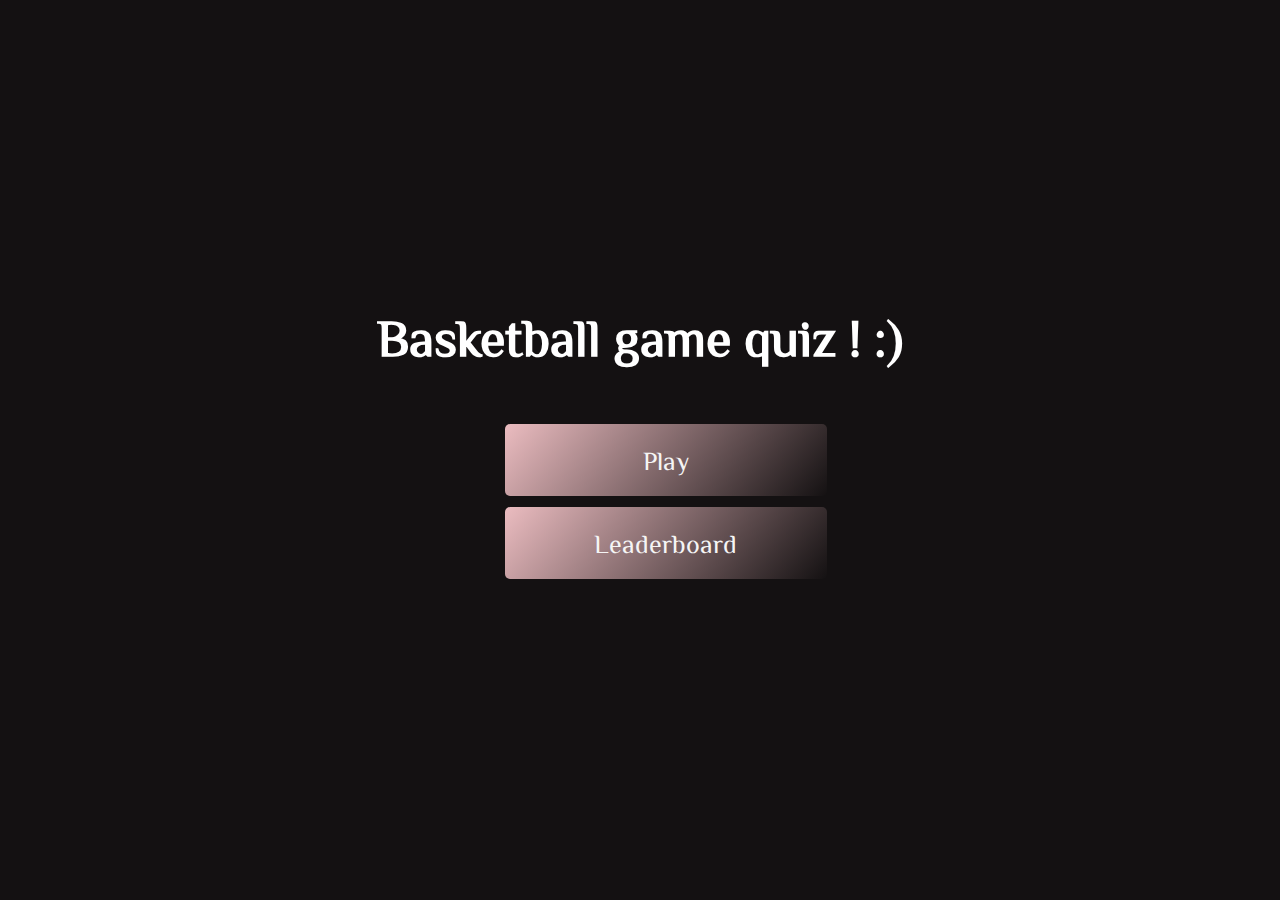
<file: index.html>
<!DOCTYPE html>
<html lang="en">
<head>
    <meta charset="UTF-8">
    <meta http-equiv="X-UA-Compatible" content="IE=edge">
    <meta name="viewport" content="width=device-width, initial-scale=1.0">
    <meta name="keyword" content="basketball, love basketball, basketball quiz game">
    <meta name="description" content="Simple basketball quiz game for anyone to test their knowledge">
    <link rel="stylesheet" href="assets/css/style.css">

    <title>Basketball game quiz</title>
</head>
<body>
    <section class="container">
        <div id="home" class="flex-column flex-center">
            <h1>Basketball game quiz ! :)</h1>
            <a href="game.html" class="btn-index">Play</a>
            <a href="leaderboard.html" class="btn-index">Leaderboard</a>
        </div>
    </section>  
</body>
</html>
</file>
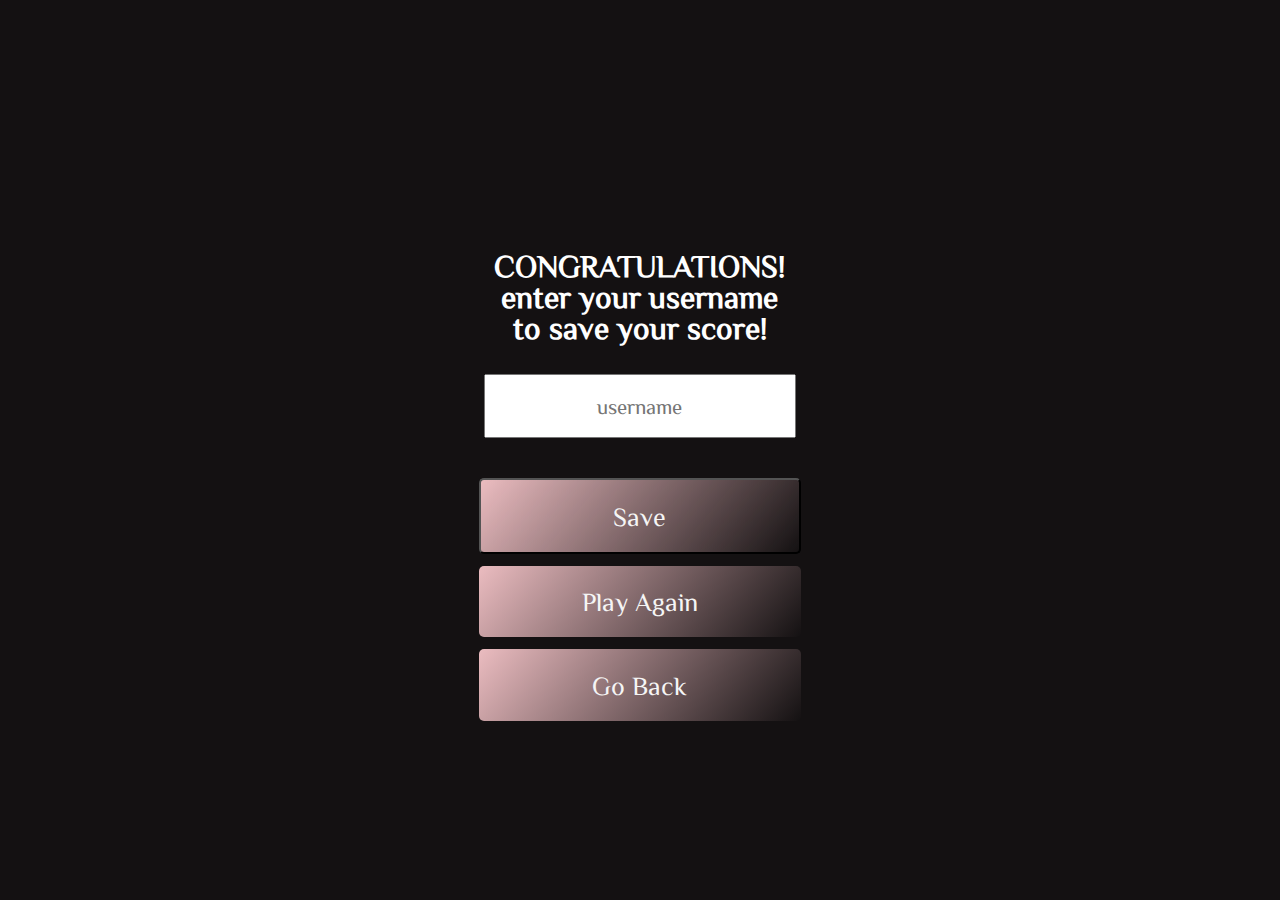
<file: endgame.html>
<!DOCTYPE html>
<html lang="en">
<head>
    <meta charset="UTF-8">
    <meta http-equiv="X-UA-Compatible" content="IE=edge">
    <meta name="viewport" content="width=device-width, initial-scale=1.0">
    <meta name="keyword" content="basketball, love basketball, basketball quiz game">
    <meta name="description" content="Simple basketball quiz game for anyone to test their knowledge">
    <link rel="stylesheet" href="assets/css/style.css">
    
    <title>Congratulations !!!</title>
</head>
<body>
    <section class="container">
        <div id="endgame" class="flex-center flex-column">
            <h1 id="finalScore">0</h1>
            <form class="endgame-form-container">
                <h2 id="endgame-text"> CONGRATULATIONS! enter your username to save your score!</h2>
                <input type="text" name="name" id="username" placeholder="username">
            </form>
            <button class="btn" id="saveScoreBtn" type="submit" onclick="saveHighScore()">Save</button>
            <a href="game.html" class="btn">Play Again</a>
            <a href="index.html" class="btn">Go Back</a>
        </div>
    </section>
    <script src="assets/js/endgame.js"></script>
</body>
</html>
</file>
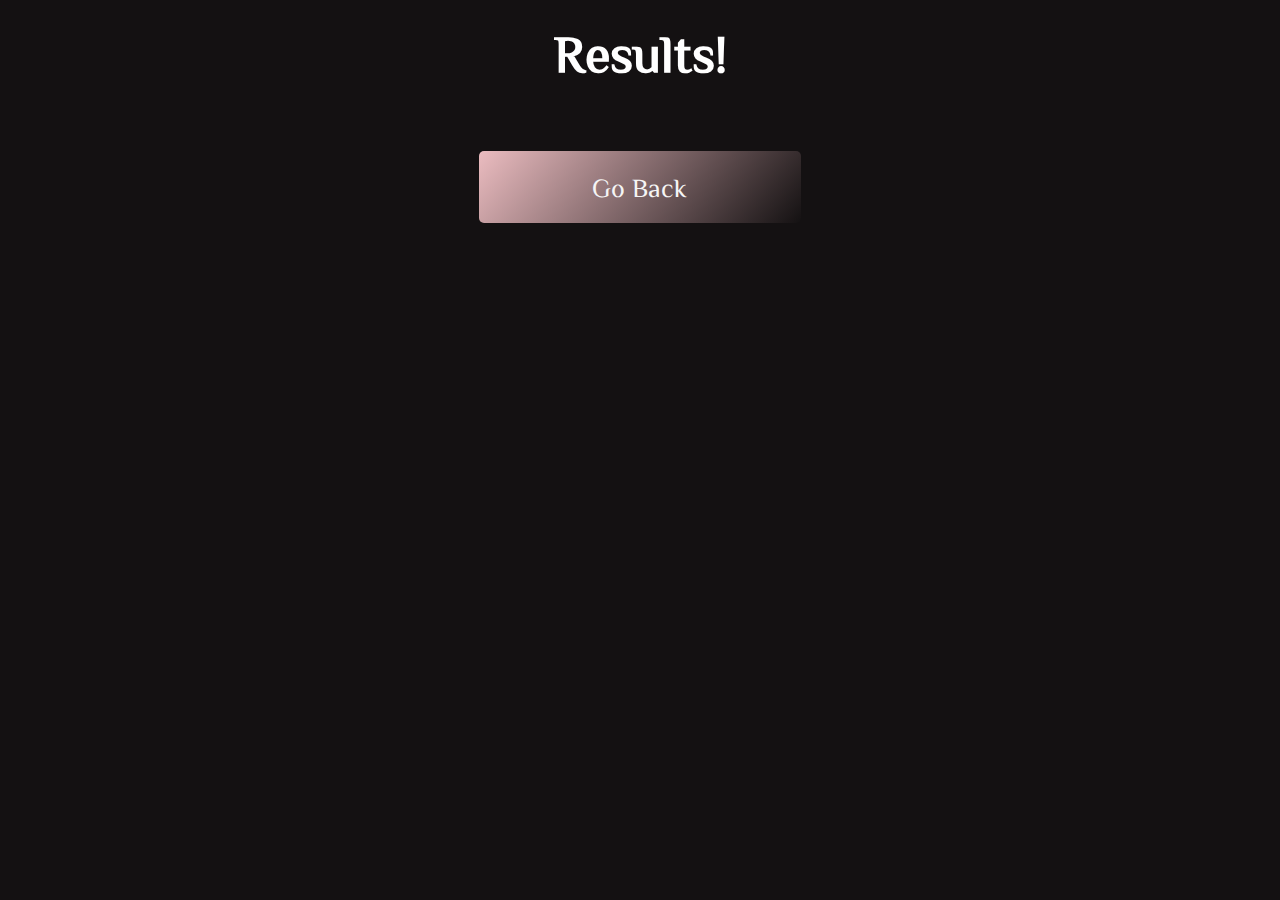
<file: leaderboard.html>
<!DOCTYPE html>
<html lang="en">
<head>
    <meta charset="UTF-8">
    <meta http-equiv="X-UA-Compatible" content="IE=edge">
    <meta name="viewport" content="width=device-width, initial-scale=1.0">
    <meta name="keyword" content="basketball, love basketball, basketball quiz game">
    <meta name="description" content="Simple basketball quiz game for anyone to test their knowledge">
    <title>Quiz game</title>
    <link rel="stylesheet" href="assets/css/style.css">
</head>
<body>
    <section>
        <div class="container-leaderboard">
            <div class="leaderboard">
                <h1>Results!</h1>
                <ol id="leaderboard"></ol>
            </div>
            <br/>
        </div>
        <div class="container-leaderboard-button" style="height: 0px">
            <a href="index.html" class="btn"> Go Back</a>
        </div>
    </section>
    
</body>
<script src="assets/js/leaderboard.js"></script>
</html>
</file>
<file: assets/css/style.css>
@import url('https://fonts.googleapis.com/css2?family=ZCOOL+XiaoWei&display=swap');

:root {
    background-color: rgb(20, 17, 18);
    font-size: 65%;
}

* {
    box-sizing: border-box;
    margin: 0;
    padding: 0;
    font-family:'ZCOOL XiaoWei', serif; 
    color: white;
}

h1 {
    font-size: 5rem;
    color: white;
    margin-bottom: 6rem;
}

.container {
    height: 100vh;
    width: 100%;
    display: flex;
    justify-content: center;
    align-items: center;
    max-width: 75rem;
    margin: 0 auto;
    padding: 2.5rem;
}

.flex-column {
    display: flex;
    flex-direction: column;
}

.flex-center {
    justify-content: center;
    align-items: center;
}

.btn-index {
    font-size: 2.5rem;
    padding: 2.2rem 0;
    width: 31rem;
    text-align: center;
    margin-bottom: 1.1rem;
    text-decoration: none;
    color: whitesmoke;
    background: linear-gradient(310deg, rgb(104 21 8 / 0%) 0%, rgb(235 188 192) 100%);
    border-radius: 5px;
    margin-left: 5rem;
}

.btn-index:hover {
    cursor: pointer;
    box-shadow: 0 0.5rem 1.3rem 0 rgba(219, 214, 203, 0.7);
    transition: transform 160ms;
    transform: scale(1.04);
}

.btn:hover {
    cursor: pointer;
    box-shadow: 0 0.5rem 1.3rem 0 rgba(219, 214, 203, 0.7);
}

.btn {
    font-size: 2.5rem;
    padding: 2.2rem 0;
    width: 31rem;
    text-align: center;
    margin-bottom: 1.1rem;
    text-decoration: none;
    color: whitesmoke;
    background: linear-gradient(310deg, rgb(104 21 8 / 0%) 0%, rgb(235 188 192) 100%);
    border-radius: 5px;
}

#hud {
    display: flex;
    justify-content: space-between;
}

.hud-prefix {
    text-align: center;
    font-size: 1.8rem;
}

.hud-main-text {
    text-align: center;
}

#progressBar {
    width: 19rem;
    height: 3rem;
    border: 0.3rem solid rgb(255, 255, 0);
    margin-top: 1.8rem;
    border-radius: 3.5rem;
    overflow: hidden;
}

#progressBarFull {
    height: 100%;
    background: rgb(255, 255, 0);
    width: 0%;
}

.container-leaderboard, .container-leaderboard-button {
    height: 100%;
    width: 100%;
    display: flex;
    justify-content: center;
    align-items: center;
    max-width: 75rem;
    margin: 0 auto;
    padding: 2.5rem;
}

.choice-container {
    display: flex;
    margin-bottom: 0.9rem;
    width: 100%;
    border-radius: 5px;
    font-size: 2.8rem;
    min-width: 78rem;
    background: rgb(124 109 87);
}

.choice-container:hover {
    cursor: pointer;
    box-shadow: 0 0.5rem 1.3rem 0 rgb(126, 112, 92, 0.7);
    transform: scale(1.04);
}

.choice-prefix {
    padding: 1.8rem 2.5rem;
}

.choice-text {
    padding: 1.8rem;
    width: 100%;
}

form {
    margin-bottom: 1rem;
    width: 30rem;
    padding: 1.9rem 0;
    font-size: 2rem;
    text-align: center;
}

form > input {
    margin-bottom: 1rem;
    width: 30rem;
    padding: 1.9rem 0;
    font-size: 2rem;
    text-align: center;
    margin-top: 3rem;
    color: black;
}

#leaderboard {
    font-size: 2.5rem;
}

@media screen and (max-width: 768px) {
    .choice-container {
        min-width: 30rem;
    }

    :root {
        background-color: rgb(20, 17, 18);
        font-size: 60%;
    }
    
}

@media (hover: hover) {
    .high-score:hover {
        transform: scale(1.025);
    }
}

@media (hover: hover) {
    .choice-container:hover {
        cursor: pointer;
        box-shadow: 0 0.4rem 1.4rem 0 rgba(126, 112, 92, 0.7);
        transform: scale(1.02);
    }
}

@media screen and (max-width: 600px) {
    
    :root {
        background-color: rgb(20, 17, 18);
        font-size: 56%;
    }
    
    #question {
        font-size: 2.5rem
    }
    
    .choice-text {
        font-size: 2rem
    }
}

@media screen and (max-width: 280px) {
    * {
        box-sizing: border-box;
        margin: 0;
        padding: 0;
        font-family: 'ZCOOL XiaoWei', serif;
        font-size: large;
    }
}
</file>
